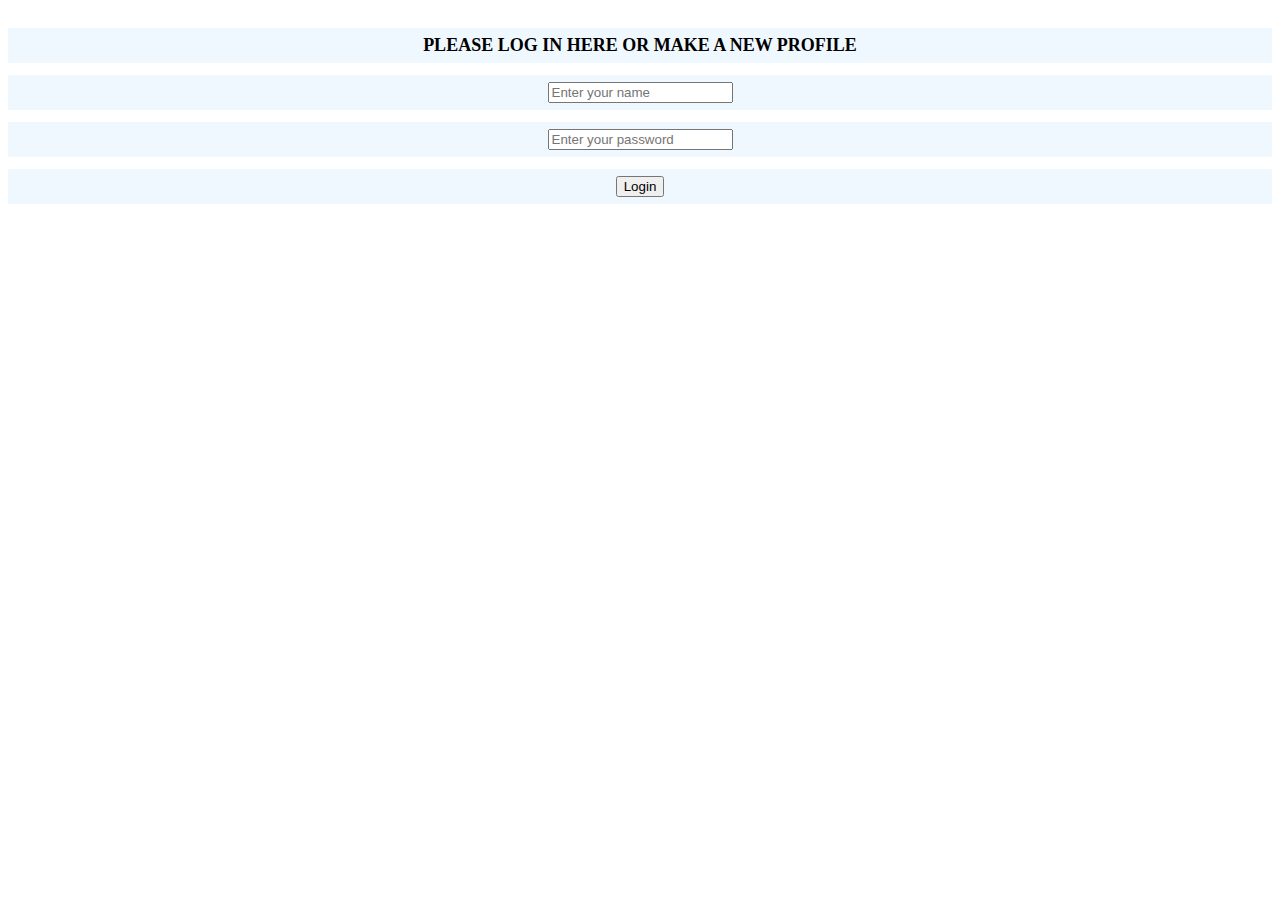
<file: resources/templates/index.html>
<html>
<head>
    <link href="website.css" rel="stylesheet" type="text/css">
</head>
<body>
<form action="/login" method="post">

    <h1 class="starting">PLEASE LOG IN HERE OR MAKE A NEW PROFILE</h1>
    <h1 class="starting"><input type="text" placeholder="Enter your name" name="loginName"/></h1>
    <h1 class="starting"><input type="text" placeholder="Enter your password" name="password"/></h1>
    <h1 class="starting"><button type="submit">Login</button></h1>

</form>
</body>
</html>
</file>
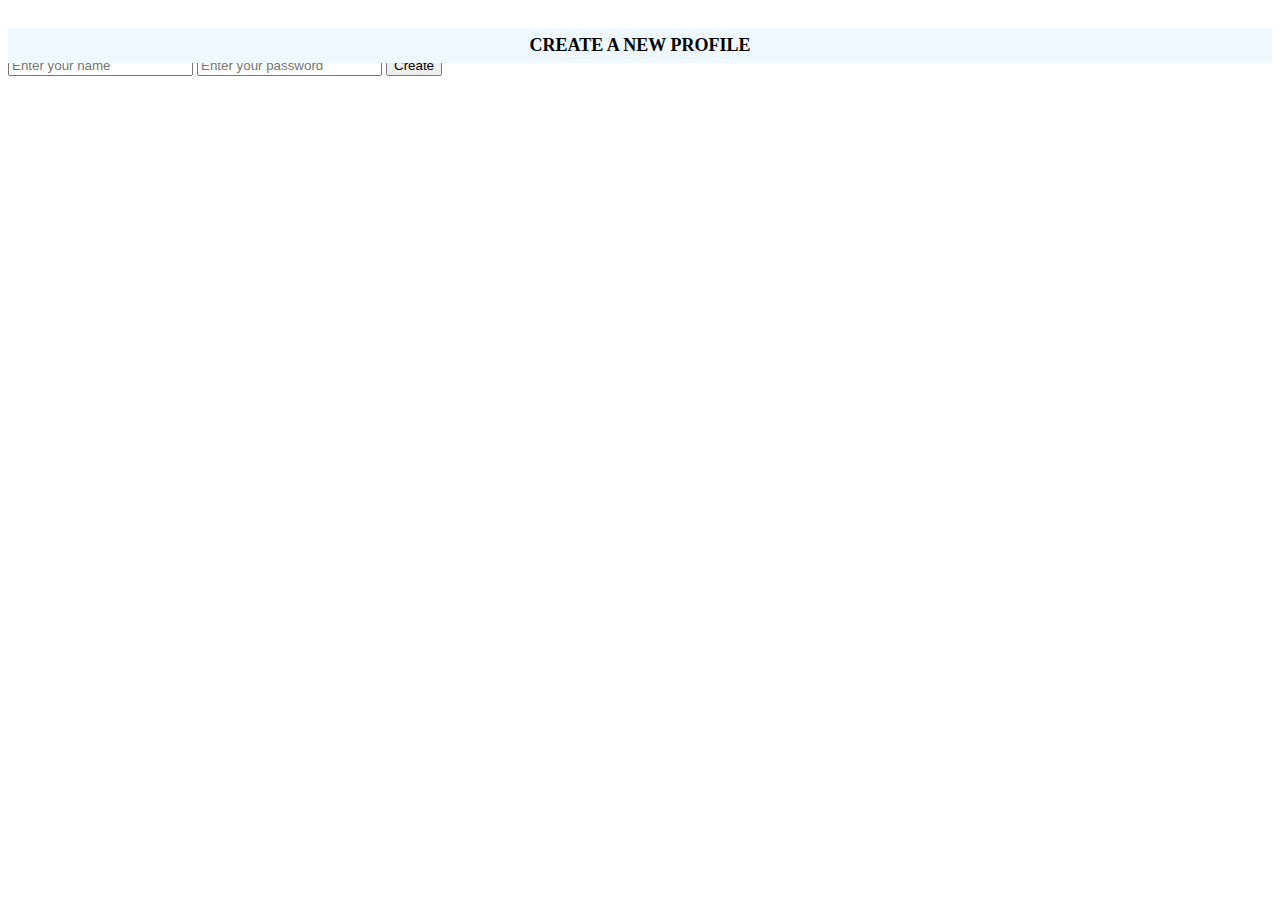
<file: resources/templates/create.html>
<html>
<head>
    <link href="website.css" rel="stylesheet" type="text/css">
</head>
<body>
        <form action="/create" method="post">
            <h1 class="starting">CREATE A NEW PROFILE</h1>
            <input type="text" placeholder="Enter your name" name="loginName"/>
            <input type="text" placeholder="Enter your password" name="password"/>
            <button type="submit">Create</button>

        </form>
</body>
</html>
</file>
<file: resources/templates/website.css>
h1.starting {text-align: center;font-size: large;}
h1.starting{padding: 7px; background-color: aliceblue;}
h1.starting{position: relative; top: 20px}
body{
    background-image: image("background_large.jpg");
}
</file>
